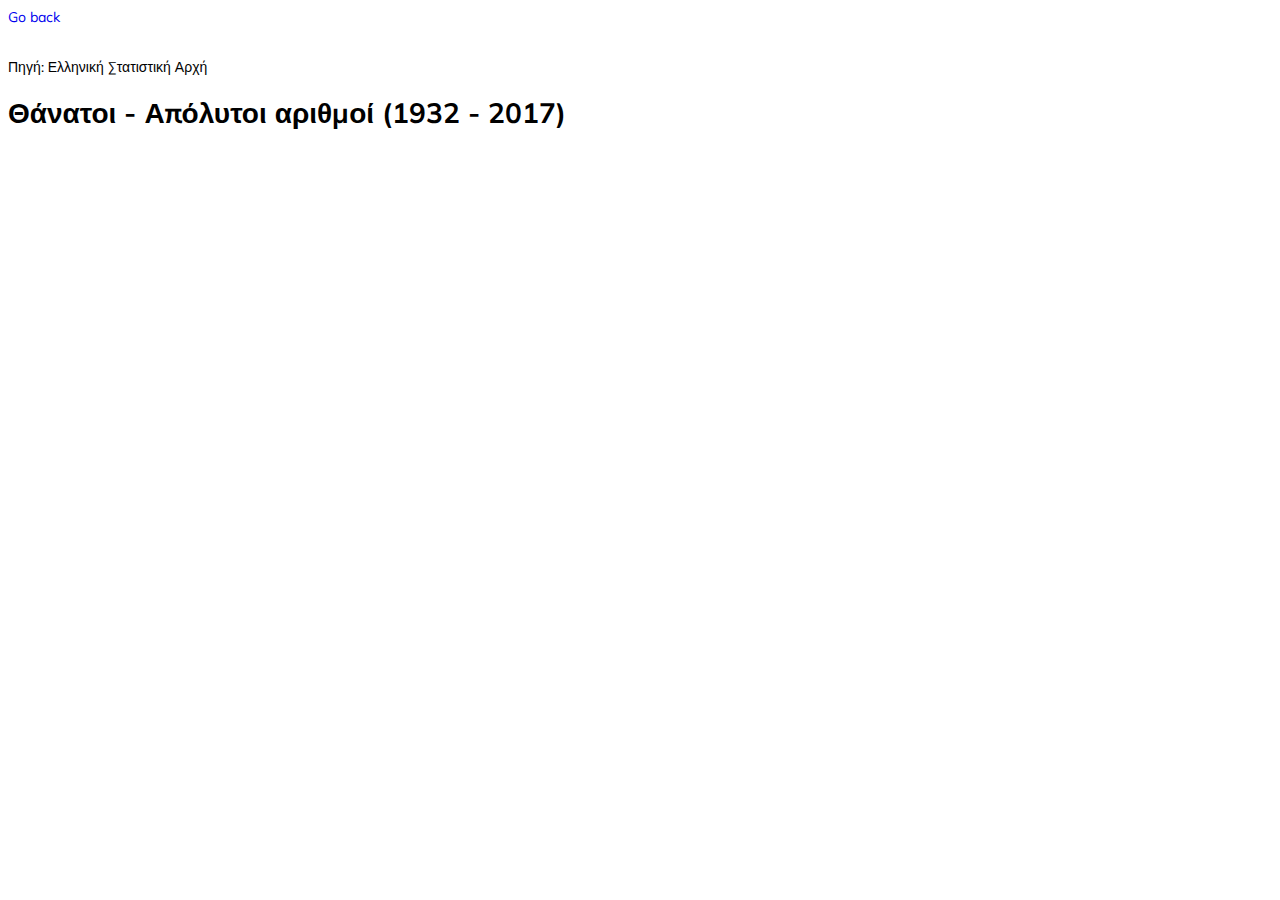
<file: deaths.html>
<!DOCTYPE html>
<html lang="en">

<head>
    <meta charset="utf-8" />
    <title>Θάνατοι - Απόλυτοι αριθμοί (1932 - 2017)</title>
    <link href="assets/stylesheets/style.css" rel="stylesheet"/>
    <link href="https://fonts.googleapis.com/css?family=Muli" rel="stylesheet">
    <link href="https://fonts.googleapis.com/css?family=Montserrat" rel="stylesheet">
</head>

<header>
    <li class="button"><a href="index.html">Go back</a></li>
</header>

<body>
    <p>Πηγή: Ελληνική Στατιστική Αρχή</p>

    <h1>Θάνατοι - Απόλυτοι αριθμοί (1932 - 2017)</h1>
    <div class="linechart"></div>

    <style> 
        .line {
           fill: none;
           stroke: green;
           stroke-width: 3px;
        }
     </style>
    <script src="https://d3js.org/d3.v4.min.js"></script>
    <script>
        // set the dimensions and margins of the graph
        var margin = {top: 20, right: 20, bottom: 30, left: 50},
         width = 1820 - margin.left - margin.right,
         height = 700 - margin.top - margin.bottom;

         // set the ranges
         var x = d3.scaleTime().range([0, width]);
         var y = d3.scaleLinear().range([height, 0]);

         // define the line
         var valueline = d3.line()
            .x(function(d) { return x(d.year); })
            .y(function(d) { return y(d.deaths); });

         // append the svg obgect to the body of the page
         // appends a 'group' element to 'svg'
         // moves the 'group' element to the top left margin
         var svg = d3.select(".linechart").append("svg")
            .attr("width", width + margin.left + margin.right)
            .attr("height", height + margin.top + margin.bottom)
            .append("g").attr("transform",
               "translate(" + margin.left + "," + margin.top + ")");

         // Get the data
         d3.csv("assets/data/deaths.csv", function(error, data) {
            if (error) throw error;
            // format the data
            data.forEach(function(d) {
               d.year = d.year;
               d.deaths = +d.deaths;
            });

            // Scale the range of the data
            x.domain(d3.extent(data, function(d) { return d.year; }));
            y.domain([0, d3.max(data, function(d) { return d.deaths; })]);

            // Add the valueline path.
            svg.append("path")
               .data([data])
               .attr("class", "line")
               .attr("d", valueline);

            // Add the X Axis
            svg.append("g")
               .attr("transform", "translate(0," + height + ")")
               .call(d3.axisBottom(x));

            // Add the Y Axis
            svg.append("g")
               .call(d3.axisLeft(y));
         });
     </script>
</body>
</file>
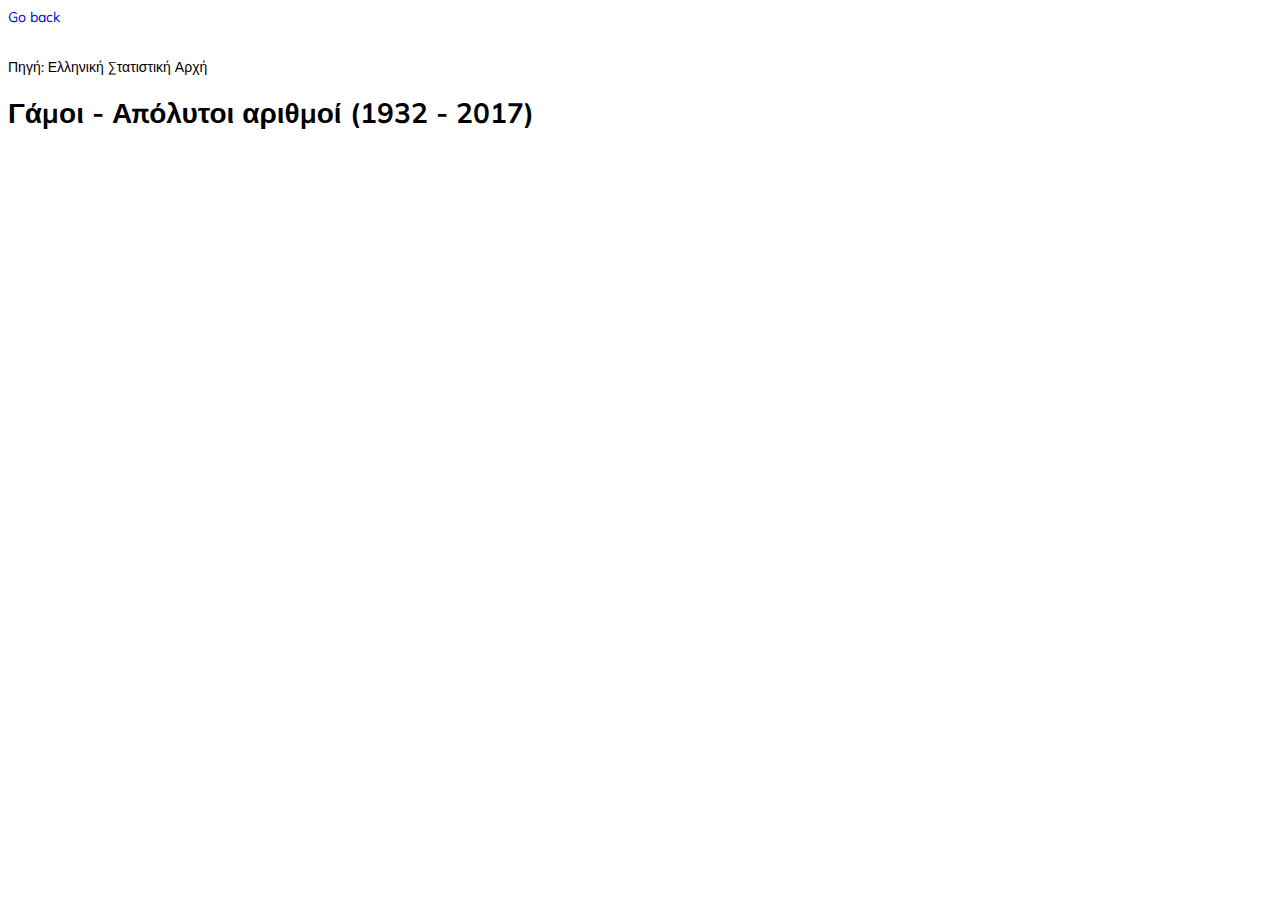
<file: marriages.html>
<!DOCTYPE html>
<html lang="en">

<head>
    <meta charset="utf-8" />
    <title>Γάμοι - Απόλυτοι αριθμοί (1932 - 2017)</title>
    <link href="assets/stylesheets/style.css" rel="stylesheet"/>
    <link href="https://fonts.googleapis.com/css?family=Muli" rel="stylesheet">
    <link href="https://fonts.googleapis.com/css?family=Montserrat" rel="stylesheet">
    <style>
        .axis {
          font: 10px sans-serif;
        }
        .axis path, .axis line {
          fill: none;
          stroke: #000;
          shape-rendering: crispEdges;
        }
    </style>
</head>

<header>
        <li class="button"><a href="index.html">Go back</a></li>
</header>

<body>
    <p>Πηγή: Ελληνική Στατιστική Αρχή</p>

    <h1>Γάμοι - Απόλυτοι αριθμοί (1932 - 2017)</h1>
    <svg class="first"></svg>

    <script src="https://d3js.org/d3.v3.min.js"></script>   

    <script>
    
    var margin = {top: 20, right: 20, bottom: 70, left: 40},
        width = 1820 - margin.left - margin.right,
        height = 700 - margin.top - margin.bottom;
    
    // Parse the date / time
    var	parseDate = d3.time.format("%Y").parse;
    
    var x = d3.scale.ordinal().rangeRoundBands([0, width], .05);
    
    var y = d3.scale.linear().range([height, 0]);
    
    var xAxis = d3.svg.axis()
        .scale(x)
        .orient("bottom")
        .tickFormat(d3.time.format("%Y"));
    
    var yAxis = d3.svg.axis()
        .scale(y)
        .orient("left")
        .ticks(10);
    
    var svg = d3.select(".first")
        .attr("width", width + margin.left + margin.right)
        .attr("height", height + margin.top + margin.bottom)
      .append("g")
        .attr("transform", 
              "translate(" + margin.left + "," + margin.top + ")");
    
    d3.csv("assets/data/marriages.csv", function(error, data) {
    
        data.forEach(function(d) {
            d.date = parseDate(d.date);
            d.value = +d.value;
        });
        
      x.domain(data.map(function(d) { return d.date; }));
      y.domain([0, d3.max(data, function(d) { return d.value; })]);
    
      svg.append("g")
          .attr("class", "x axis")
          .attr("transform", "translate(0," + height + ")")
          .call(xAxis)
        .selectAll("text")
          .style("text-anchor", "end")
          .attr("dx", "-.8em")
          .attr("dy", "-.55em")
          .attr("transform", "rotate(-90)" );
    
      svg.append("g")
          .attr("class", "y axis")
          .call(yAxis)
        .append("text")
          .attr("transform", "rotate(-90)")
          .attr("y", 6)
          .attr("dy", ".71em")
          .style("text-anchor", "end")
          .text("Γάμοι (#)");
    
      svg.selectAll("bar")
          .data(data)
        .enter().append("rect")
          .style("fill", "steelblue")
          .attr("x", function(d) { return x(d.date); })
          .attr("width", x.rangeBand())
          .attr("y", function(d) { return y(d.value); })
          .attr("height", function(d) { return height - y(d.value); });
    
    });
    
    </script>
    
    
    
</body>
</html>
</file>
<file: assets/stylesheets/style.css>
/* Stores all CSS variable */
:root {
    --dark-gray: #212323;
    --dark-purple: #190f27;
    --transluscent-dark-purple: rgba(25, 15, 39, 0.87);
    --light-purple: #5a4570;
    --mid-gray: #989898;
    --light-gray: #dededd;
    --cream : #dbd7cf;
    --white: #ffffff;
    --transluscent-white: rgba(255, 255, 255, 0.8);
    --body-text-color: rgba(35,31,32, 0.87);
    --heading-font: "Gill Sans", "Helvetica Neue", Helvetica, Arial, sans-serif;
    --heading-weight: 700;
    --body-font: ;
    --body-font-italic: ;
    --code-font: ;
}

* {
	box-sizing: border-box;
	-webkit-box-sizing: border-box;
	-moz-box-sizing: border-box;
	-ms-box-sizing: border-box;
}


header {
  height:36px;
  z-index:10;
}

header h1 {
  position: absolute;
  top: 72px; 
  left: 50px;
  color: #fff;
}

.fixed-header {
  position: fixed;
  top:0; left:0;
  width: 100%; 
}

nav {
  width:100%;
  height:60px;
  background: #292f36;
  postion:fixed;
  z-index:10;
}

nav ul { 
  list-style-type: none;
  margin: 0 auto;
  padding-left:0;
  text-align:right;
  width: 960px; 
  max-width: 100%;
}

nav ul li { 
  display: inline-block; 
  line-height: 60px;
  margin-left: 10px;
}
nav ul li a {
  text-decoration: none; 
  color: #a9abae;
}

body {
    font-size: 14px;
    font-family: "Muli", "Gill Sans", "Helvetica Neue", Helvetica, Arial, sans-serif;
}

text{
    font-family: "Muli", "Gill Sans", "Helvetica Neue", Helvetica, Arial, sans-serif !IMPORTANT;
}

label{
  font-family: "Muli", "Gill Sans", "Helvetica Neue", Helvetica, Arial, sans-serif !IMPORTANT;
     border-radius: 40px 40px 0px 0px !IMPORTANT;
}

.radio-toolbar input[type="radio"] {
  display: none;
    
}

.radio-toolbar label {

  display: inline-block;
  background-color: rgb(247, 175, 114);
  color: #fff;
  padding: 5px 26px;
  font-family: "Muli";
  font-size: 16px;
  cursor: pointer;
}

.radio-toolbar input[type="radio"]:checked+label {
  background-color: rgb(255, 155, 66);
  color: #fff;
  font-weight: bold;
}



a, a:visited, a:hover {
	text-decoration: none;
}

textarea, input {
    font-family: "Muli", "Gill Sans", "Helvetica Neue", Helvetica, Arial, sans-serif;
	-webkit-transition: border .5s ease-in-out;
  transition: border .5s ease-in-out;
}

textarea:focus, input:focus {
	border-color: none;
}

textarea:focus, input:focus, button:focus, button {
    outline: blue;
}

button {
	border: none;
}

.arc text {
  font: 10px sans-serif;
/*    color: #ffffff;*/
  text-anchor: middle;
}
.arc path {
  stroke: #fff;
}

rect.bordered {
    stroke: white;
    stroke-width: 1px;
}

text.axis {
    fill: #000;
    font-family:
}

.axis path,
.axis line {
    fill: none;
    stroke: #000;
    shape-rendering: crispEdges;
}

.bar {
    fill: steelblue;
}

.x.axis path {
    display: none;
}

.legend line {
    stroke: #000;
    shape-rendering: crispEdges;
}

/*Styling for the lines connecting the labels to the slices*/
polyline{
    opacity: .3;
    stroke: black;
    stroke-width: 2px;
    fill: none;
}

/* Make the percentage on the text labels bold*/
.labelName tspan {
    font-style: normal;
    font-weight: 700;
}

/* In biology we generally italicise species names. */
.labelName {
    font-size: 0.9em;
    font-style: italic;
}

#pie-chart {
    display: block;
    margin: 0 auto;
}

#treemap {
    display: block;
    margin: 0 auto;
}

#stacked-bar-chart {
    display: block;
    margin: 0 auto;
}

.paragraph {
    width: 800px;
    display: block;
    margin: 0 auto;
    font-size: 1.25em;
    font-weight: 400;
    line-height: 1.5em;
    color: rgba(0, 0, 0, 0.87);
    margin-bottom: 20px;
}

.title {
    text-align: center;
    font-family: 'Montserrat', sans-serif;
    font-weight: 700;
    margin: 60px 0 0 0;
}

.subtitle{
    text-align: center;
    font-family: 'Montserrat', sans-serif;
    font-weight: 500;
    margin: 50px 0 30px 0;
}

.personnel {
    text-align: center;
    margin: 30px 0;
    margin-bottom: 60px;
}

form {
    text-align: center;
    margin-top: 30px;
}

#tree-form {

}

#stack-form {
}

.tree-text {
    fill: white;
    font-size: 1em;
    font-weight: 100;
}


    #chart {
	  max-width: 100%;
	  overflow:auto;
    margin: 50px;
        margin-top: 2px;
	}
	text {
	  pointer-events: none;
	}
	.grandparent text {
	  font-weight: bold;
	}
	rect {
	  stroke: #fff;
	  stroke-width: 1px;
	}
	rect.parent,
	.grandparent rect {
	  stroke-width: 3px;
	}
	.grandparent:hover rect {
	  fill: #FF9B42;
	}
	.children rect.parent,
	.grandparent rect {
	  cursor: pointer;
	}

    .children text.parent,
	.grandparent text {
	  fill: #fff;
	}
	.children rect.child {
        transition: stroke-width 0.2s;
	}
	.children rect.parent {
        fill: none;
	}
	.children:hover rect.child {
	   stroke-width: 3px;
        transition: stroke-width 0.2s;
	}

	.legend {
	  margin-bottom:8px !important;
	}
	.legend rect {
	  stroke-width: 0px;
	}
	.legend text {
	  text-anchor: middle;
	  pointer-events: auto;
	  font-size: 13px;
	  font-family: sans-serif;
	  fill: black;
	}
	.form-group {
	    text-align:left;
	}
	.textdiv {
	    font-size: 14px;
	    padding: 7px;
	    cursor: pointer;
	    overflow:none;
	}
	.textdiv .title {
	    font-size: 16px !important;
	    font-weight: bold;
	    margin-top: 8px;
	}
	.textdiv p{
        text-align: center;
	    line-height: 13px;
	    margin:0 0 4px !important;
	    padding:0px;
	    font-size:12px !important;
	}
    
    .extra {
        text-align: center;
	    line-height: 13px;
	    margin:0 0 4px !important;
	    padding:0px;
	    font-size:8px !important;
        color: #0FA3B1;
    }
</file>
